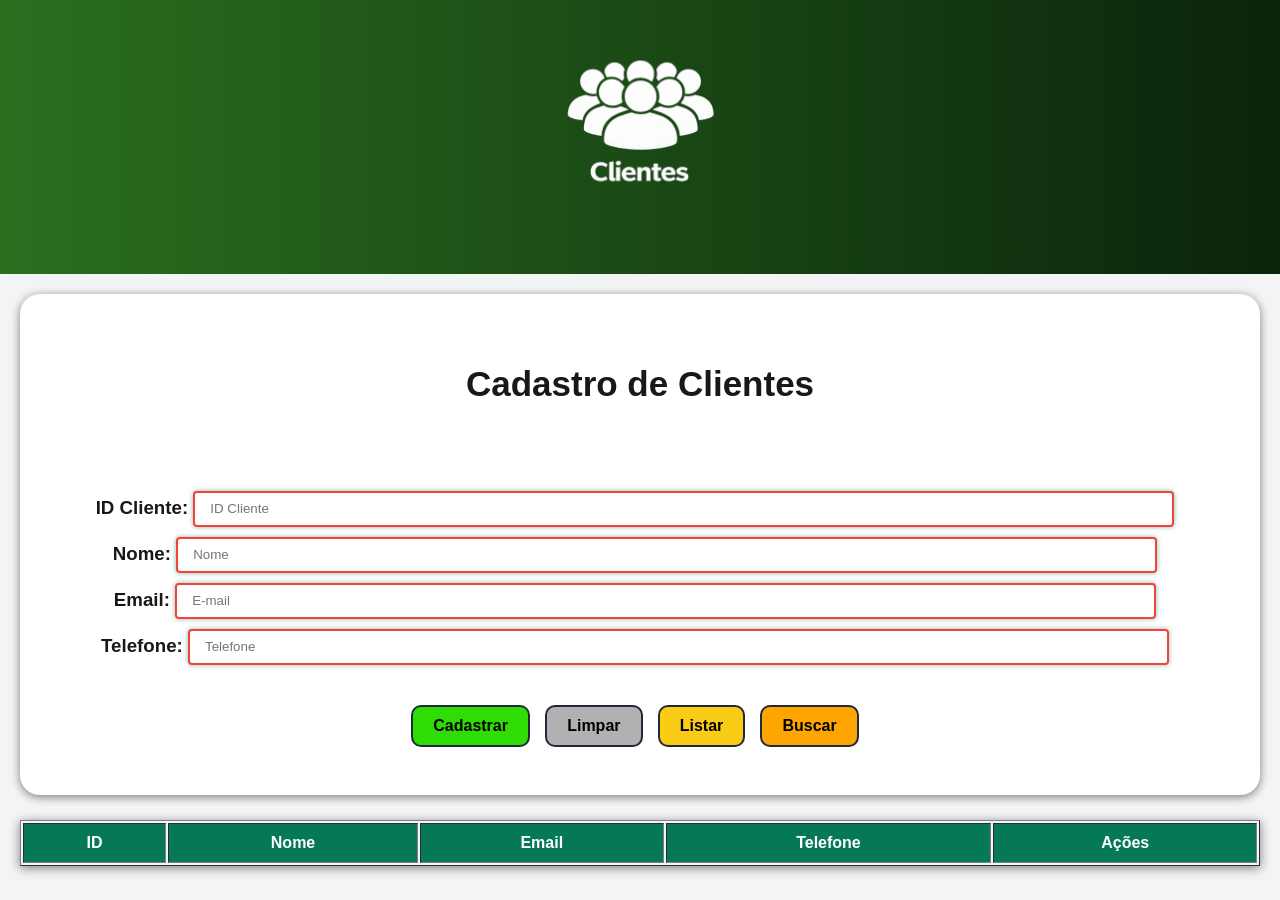
<file: src/main/java/com/example/demo/frontwend/index_cliente.html>
<!DOCTYPE html>
<html lang="pt-br">
<head>
    <meta charset="UTF-8">
    <meta name="viewport" content="width=device-width, initial-scale=1.0">
    <title>Cliente</title>
    <link rel="stylesheet" href="style_cliente.css">
    
</head>
<body>
    
    <nav>
        <img src="imagens/ChatGPT Image 25 de jun. de 2026, 22_42_02-logo cliente.png" id="titulo_principal"><br>
    </nav>
    <header>
    <main>
        
        <div class="user-info">
          <h2 id="cadastro">Cadastro de Clientes</h2><br>
          <h3 >
            ID Cliente: <input placeholder="ID Cliente" id="id" type="number" required pattern="number"></input><br>
            Nome: <input placeholder="Nome" id="nome" type="text" required pattern="[A-Za-zÀ-y\s]"></input><br>
            Email: <input placeholder="E-mail" id="email" type="email" required></input><br> 
            Telefone: <input placeholder="Telefone" id="telefone" type="tel" required pattern="[0-9] {10,11} [()]"></input><br>
            <button id="botaoCadstrar" onclick="cadastrarCliente()">Cadastrar</button>
            <button type="button" id="botao_limpar" onclick="cadastroLimpar()">Limpar</button>   
            <button type="button" id="buscar" onclick="listar_cliente()">Listar</button>
            <button type="button" id="listar" onclick="buscar_cliente()">Buscar</button>
           </h3>
        </div>

        <table border="1">
        <thead>
             <th>ID</th>
             <th>Nome</th>
             <th>Email</th>
             <th>Telefone</th>   
             <th>Ações</th>
            </tr>
        </thead>
        <tbody id="tabelaClientes">

        </tbody>
    </table>
    <script src="script._cliente.js"></script>
    </main>
    </header>
    

    
</body>
</html>
</file>
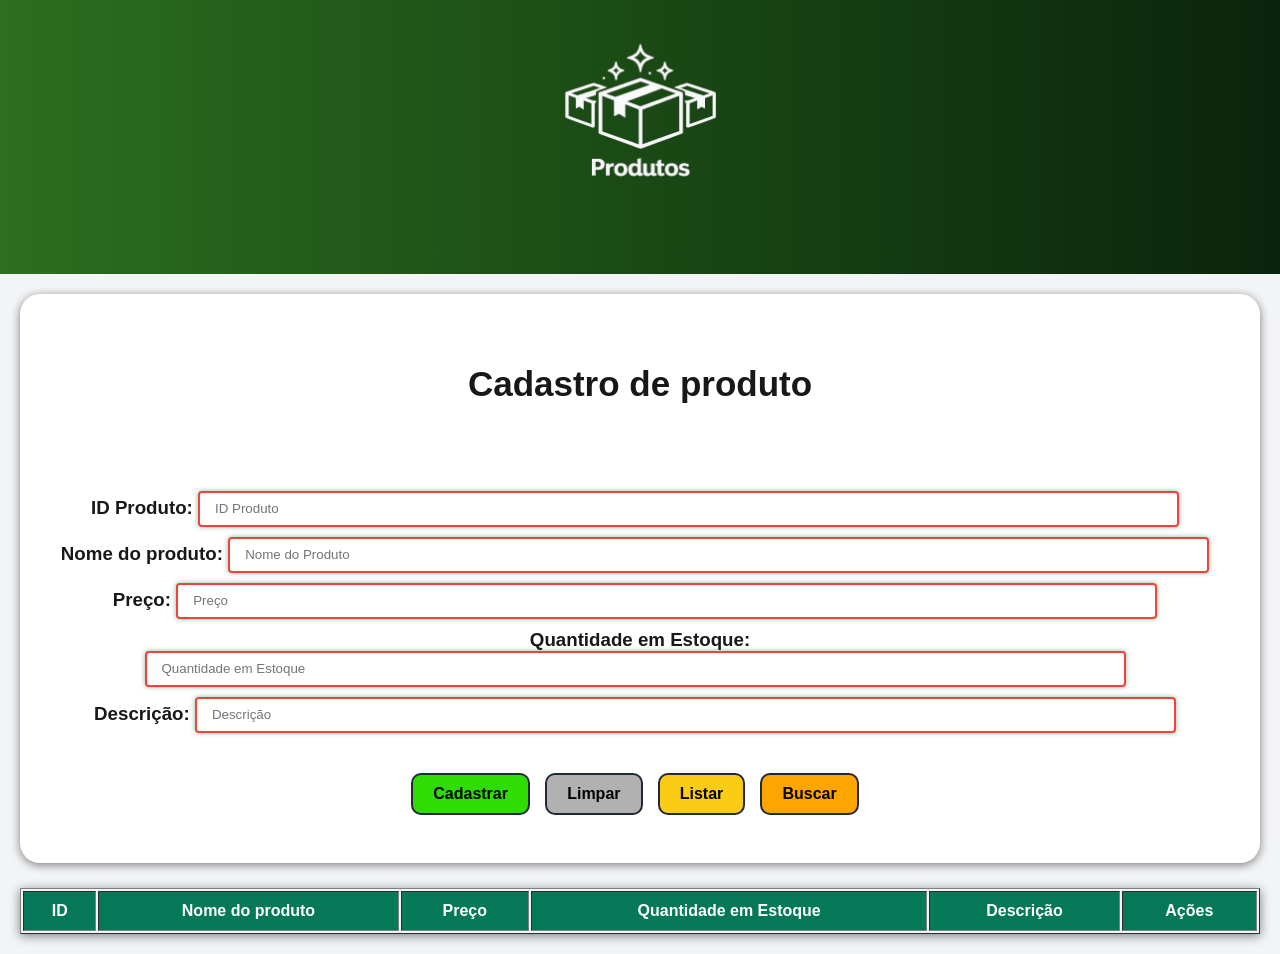
<file: src/main/java/com/example/demo/frontwend/index_produto.html>
<!DOCTYPE html>
<html lang="pt-br">
<head>
    <meta charset="UTF-8">
    <meta name="viewport" content="width=device-width, initial-scale=1.0">
    <title>Produto</title>
    <link rel="stylesheet" href="style_produto.css">
</head>
<body>
    <nav>
        <img src="imagens/ChatGPT Image 26 de jun. de 2026, 19_51_32-logo produto.png" id="titulo_principal"><br>
    </nav>
    <header>
    <main>
        
        <div class="user-info">
          <h2 id="cadastro">Cadastro de produto</h2><br>
          <h3 >
            ID Produto: <input placeholder="ID Produto" id="id_produto" type="number" required pattern="number"></input><br>
            Nome do produto: <input placeholder="Nome do Produto" type="text" id="nome_produto" required pattern="[A-Za-zÀ-y\s]"></input><br>
            Preço: <input placeholder="Preço" id="preco" type="number" required></input><br> 
            Quantidade em Estoque: <input placeholder="Quantidade em Estoque" id="quantidade_estoque" type="number" step="0.01" min="0" required pattern="[0-9] {10,11} [()]"></input><br>
            Descrição: <input placeholder="Descrição" id="descricao" type="text" required pattern="[A-Za-zÀ-y\s]"></input><br>
            <button id="botaoCadstrar" onclick="cadastrarProduto()">Cadastrar</button>
            <button type="button" id="botao_limpar" onclick="cadastroLimpar()">Limpar</button>   
            <button type="button" id="buscar" onclick="listar_produto()">Listar</button>
            <button type="button" id="listar" onclick="buscar_produto()">Buscar</button>
           </h3>
        </div>

        <table border="1">
        <thead>
            <tr>
             <th>ID</th>
             <th>Nome do produto</th>
             <th>Preço</th>
             <th>Quantidade em Estoque</th>
             <th>Descrição</th>   
             <th>Ações</th>
            </tr>
        </thead>
        <tbody id="tabelaProdutos">

        </tbody>
    </table>
    <script src="script._produto.js"></script>
    </main>
    </header>
    
</body>
</html>
</file>
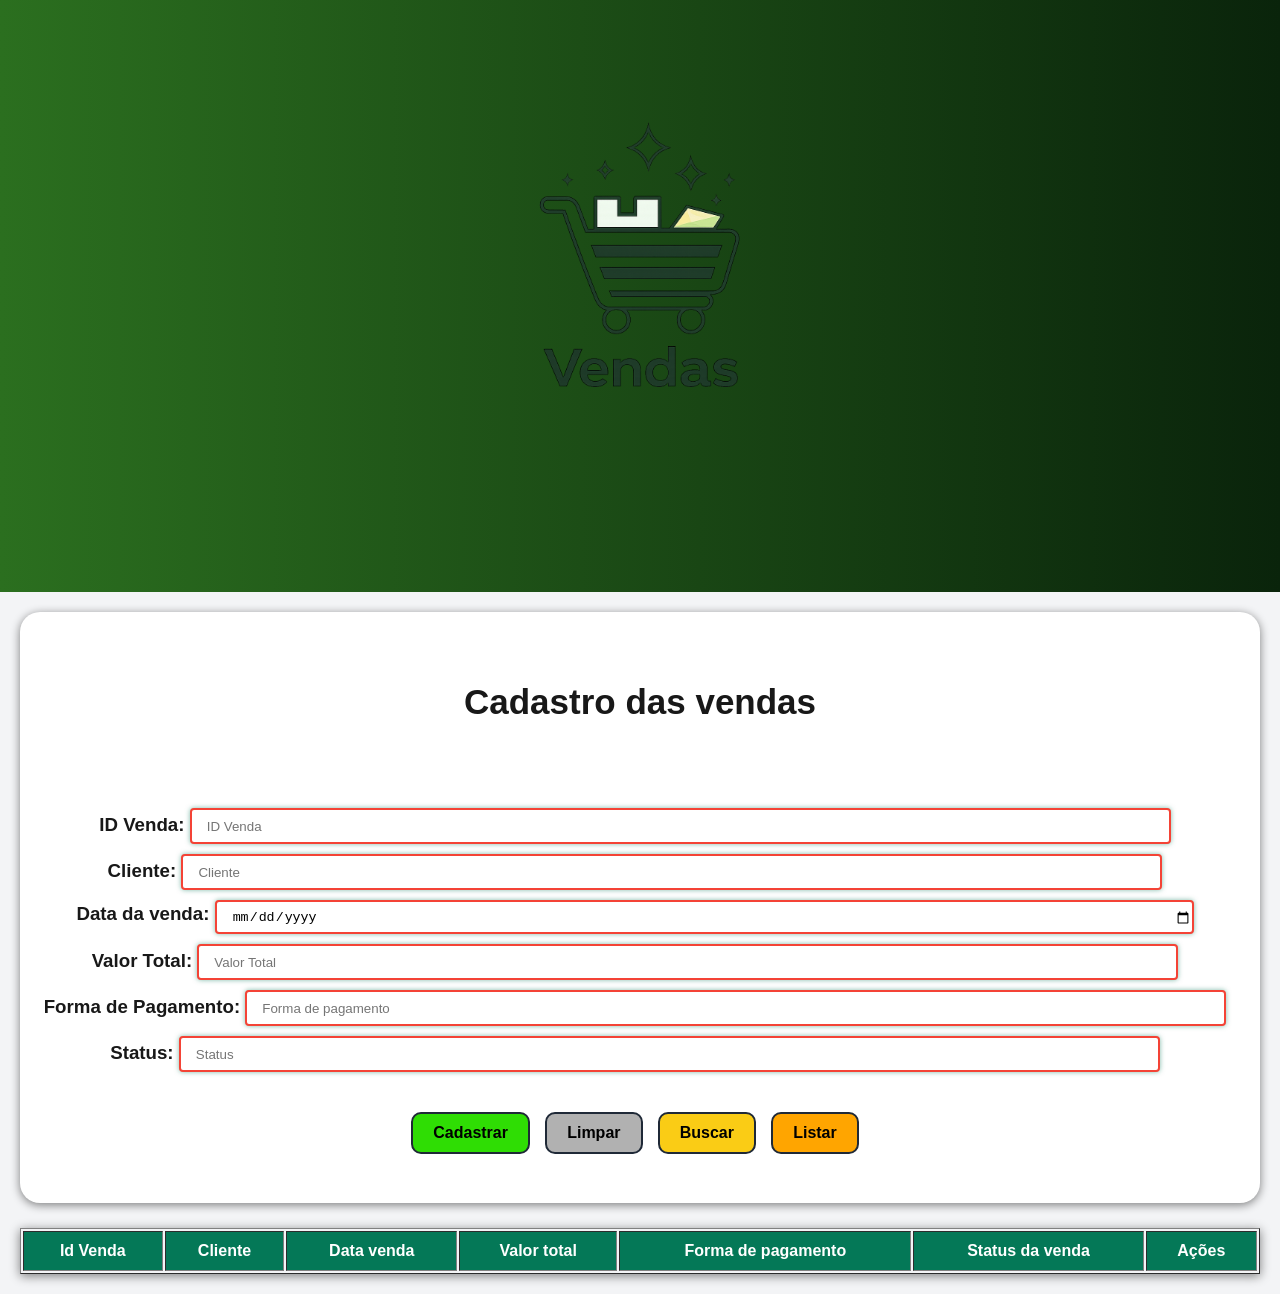
<file: src/main/java/com/example/demo/frontwend/index_venda.html>
<!DOCTYPE html>
<html lang="pt-br">
<head>
    <meta charset="UTF-8">
    <meta name="viewport" content="width=device-width, initial-scale=1.0">
    <title>Vendas</title>
    <link rel="stylesheet" href="style_cliente.css">
    
</head>
<body>
    
    <nav>
        <img src="imagens/ChatGPT Image 29 de jun. de 2026, 20_09_43-logo vendas.png" id="titulo_principal"><br>
    </nav>
    <header>
    <main>
        
        <div class="user-info">
          <h2 id="cadastro">Cadastro das vendas</h2><br>
          <h3 >
            ID Venda: <input placeholder="ID Venda" id="id_venda" type="number" required pattern="number"></input><br>
            Cliente: <input placeholder="Cliente" id="cliente" type="number" required pattern="[A-Za-zÀ-y\s]"></input><br>
            Data da venda: <input placeholder="Data" id="data_venda" type="date" required></input><br> 
            Valor Total: <input placeholder="Valor Total" id="valor_total" type="number" required pattern="[0-9] {10,11} [()]"></input><br>
            Forma de Pagamento: <input placeholder="Forma de pagamento" id="formade_pagamento" type="text" required pattern="[A-Za-zÀ-y\s]"></input><br>
            Status: <input placeholder="Status" id="statu" type="text" required></input><br> 
            <button id="botaoCadstrar" onclick="cadastrarVenda()">Cadastrar</button>
            <button type="button" id="botao_limpar" onclick="cadastroLimpar()">Limpar</button>   
            <button type="button" id="buscar" onclick="buscar_venda()">Buscar</button>
            <button type="button" id="listar" onclick="listar_venda()">Listar</button>
           </h3>
        </div>

        <table border="1">
        <thead>
            <tr>
             <th>Id Venda</th>
             <th>Cliente</th>
             <th>Data venda</th>
             <th>Valor total</th>   
             <th>Forma de pagamento</th>
             <th>Status da venda</th>
             <th>Ações</th>
            </tr>
        </thead>
        <tbody id="tabelaVenda">

        </tbody>
    </table>
    <script src="script._venda.js"></script>
    </main>
    </header>
</body>
</html>
</file>
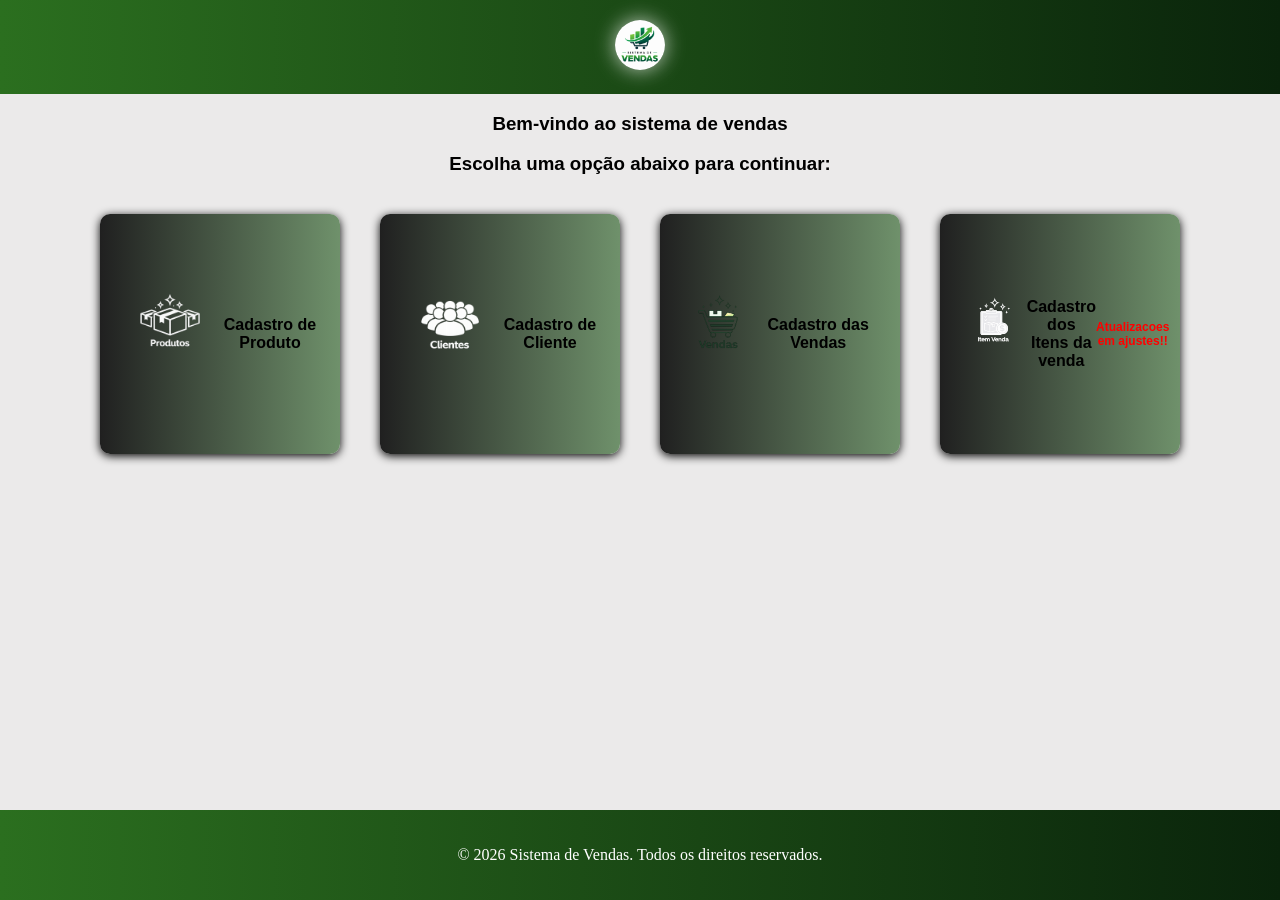
<file: src/main/java/com/example/demo/frontwend/indexPaginaInicial.html>
<!DOCTYPE html>
<html lang="pt-br">
<head>
    <meta charset="UTF-8">
    <meta name="viewport" content="width=device-width, initial-scale=1.0">
    <title>Pagina inicial</title>
    <link rel="stylesheet" href="indexPaginaInicial.css">
</head>
<body>
    <nav><img id="imagem_principal" src="imagens/ChatGPT Image 2 de jul. de 2026, 21_19_55-logo principal.png">
    </nav>
    <header>
        <h3>Bem-vindo ao sistema de vendas</h3>
        <h3>Escolha uma opção abaixo para continuar:</h3>
        <ul>
            <a href="index_produto.html" class="card" ><img src="imagens/ChatGPT Image 26 de jun. de 2026, 19_51_32-logo produto.png" alt=""><li>Cadastro de Produto</li></a>
            <a href="index_cliente.html" class="card"><img src="imagens/ChatGPT Image 25 de jun. de 2026, 22_42_02-logo cliente.png" alt=""><li>Cadastro de Cliente</li></a>
            <a href="index_venda.html" class="card"><img src="imagens/ChatGPT Image 29 de jun. de 2026, 20_09_43-logo vendas.png" alt=""><li>Cadastro das Vendas</li></a>
            <a href="index_itemvenda.html" class="card"><img src="imagens/ChatGPT Image 1 de jul. de 2026, 21_12_03-logo Item Venda.png" alt=""><li>Cadastro dos Itens da venda</li><li id="cadeado">Atualizacoes em ajustes!!</li></a>
            
        </ul>
    </header>
    <footer>
            <p>© 2026 Sistema de Vendas. Todos os direitos reservados.</p>
    </footer>   
</body>
</html>
</file>
<file: src/main/java/com/example/demo/frontwend/style_cliente.css>
body{
    margin: 0;
    padding: 0;
    background-color: #f3f4f6;
}

nav{
    background: linear-gradient(to right, #2b6f1f, #0a240b);
    color:white;
    text-align: center;
    font-family: "Poppins", sans-serif;
    font-weight: bold;
    font-size: 42px;
    padding: 5px;

}
header{
    background-color: #f3f4f6;
    color: black;
    padding: 20px;
    text-align: center;
}
table{
    width: 100%;
    border-collapse: white;
    box-shadow: 0 2px 10px rgba(0, 0, 0, 0.493);
    margin-top: 2%;
}
button{
    color: white;
    padding: 10px 20px;
    border: 2px solid #1f2937;
    border-radius: 4px;
    cursor: pointer;
    margin-bottom: 10px;
    margin-right: 10px;
    border-radius: 10px;
    font-size: 16px;
    font-weight: bold;
    font-family: "Segoe UI", sans-serif;
    margin-top: 30px;
    
}
th{
    background-color: #047857;
    color: white;
    padding: 10px;
    text-align: left;
    font-weight: bold;
    font-family: "Segoe UI", sans-serif;
    text-align: center;
}
input{
    margin-bottom: 10px;
    margin-right: 10px;
    border: 1px solid #ccc;
    border-radius: 4px;
    width: 80%;
    height: 30px;
    padding-left: 15px;
}
#titulo_principal{
    width: 30%;
    
}
#botao_limpar{
    background-color: #b1b1b1;
    color: black;
}
#botaoCadstrar{
    background-color: #2fdd04;
    color: black;
}
#buscar{
    background-color: #FACC15;
    color: black;
}
button:hover{
    transition: transform(-2px);
}
button:hover{
    box-shadow: inset 0 0 10px rgba(0, 0, 0, 0.719);
}
#cadastro{
    color: #181818;
    font-family: "Poppins", sans-serif;
    font-weight: semi-bold;
    font-size: 35px;
    width: 70%;
    max-width: 900px;
    margin: 50px auto;
}
.user-info{
    color: #181818;
    font-family: "Segoe UI", sans-serif;
    font-size: 16px;
    background-color: white;
    border-radius: 20px;
    box-shadow: 0 2px 10px rgba(0, 0, 0, 0.493);
    padding: 20px;
}
input:focus{
    outline: none;
    border-color: #047857;
    box-shadow: 0 0 5px rgba(4, 120, 87, 0.5);
}
input:invalid{
    outline: none;
    box-shadow: 0 0 5px rgba(4, 120, 87, 0.5);
    border:2px solid #f44336;
}
#listar{
    background-color: orange;
    color: black;
}
</file>
<file: src/main/java/com/example/demo/frontwend/style_produto.css>
body{
    margin: 0;
    padding: 0;
    background-color: #f3f4f6;
}

nav{
    background: linear-gradient(to right, #2b6f1f, #0a240b);
    color:white;
    text-align: center;
    font-family: "Poppins", sans-serif;
    font-weight: bold;
    font-size: 42px;
    padding: 5px;

}
header{
    background-color: #f3f4f6;
    color: black;
    padding: 20px;
    text-align: center;
}
table{
    width: 100%;
    border-collapse: white;
    box-shadow: 0 2px 10px rgba(0, 0, 0, 0.493);
    margin-top: 2%;
}
button{
    color: white;
    padding: 10px 20px;
    border: 2px solid #1f2937;
    border-radius: 4px;
    cursor: pointer;
    margin-bottom: 10px;
    margin-right: 10px;
    border-radius: 10px;
    font-size: 16px;
    font-weight: bold;
    font-family: "Segoe UI", sans-serif;
    margin-top: 30px;
}
th{
    background-color: #047857;
    color: white;
    padding: 10px;
    text-align: left;
    font-weight: bold;
    font-family: "Segoe UI", sans-serif;
    text-align: center;
}
input{
    margin-bottom: 10px;
    margin-right: 10px;
    border: 1px solid #ccc;
    border-radius: 4px;
    width: 80%;
    height: 30px;
    padding-left: 15px;
}
#titulo_principal{
    width: 30%;
    
}
#botao_limpar{
    background-color: #b1b1b1;
    color: black;
}
#botaoCadstrar{
    background-color: #2fdd04;
    color: black;
}
#buscar{
    background-color: #FACC15;
    color: black;
}
button:hover{
    transition: transform(-2px);
}
button:hover{
    box-shadow: inset 0 0 10px rgba(0, 0, 0, 0.719);
}
#cadastro{
    color: #181818;
    font-family: "Poppins", sans-serif;
    font-weight: semi-bold;
    font-size: 35px;
    width: 70%;
    max-width: 900px;
    margin: 50px auto;
}
.user-info{
    color: #181818;
    font-family: "Segoe UI", sans-serif;
    font-size: 16px;
    background-color: white;
    border-radius: 20px;
    box-shadow: 0 2px 10px rgba(0, 0, 0, 0.493);
    padding: 20px;
}
input:focus{
    outline: none;
    border-color: #047857;
    box-shadow: 0 0 5px rgba(4, 120, 87, 0.5);
}
input:invalid{
    outline: none;
    box-shadow: 0 0 5px rgba(4, 120, 87, 0.5);
    border:2px solid #f44336;
}
#listar{
    background-color: orange;
    color: black;
}
</file>
<file: src/main/java/com/example/demo/frontwend/indexPaginaInicial.css>
body{
    margin: 0;
    min-height: 100vh;
    display: flex;
    flex-direction: column;
    background-color: #ebeaea;
}

nav{
    text-align: center;
    padding: 20px;
    background: linear-gradient(to right, #2b6f1f, #0a240b);
}

header{
    flex: 1;
    text-align: center;
    font-family: "Poppins", sans-serif;
    font-weight: bold;

}

footer{
    text-align: center;
    padding: 20px;
    color: white;
    background: linear-gradient(to right, #2b6f1f, #0a240b);
}

#imagem_principal{
    height: 50px;
    object-fit: cover;
    border-radius: 50%;
    box-shadow: 0 0 20px rgba(255, 255, 255, 0.706);
}
#imagem_principal:hover{
    transform: scale(1.2);
    transition: transform 0.3s ease-in-out;
}
.card{
    width: 200px;
    height: 200px;
    margin: 20px;
    padding: 20px;
    text-align: center;
    background: linear-gradient(to right, #202020, #6f916b);
    border-radius: 10px;
    box-shadow: 0 2px 10px rgb(0, 0, 0);
    transition: transform 0.3s ease-in-out, box-shadow 0.3s ease-in-out;
    text-decoration: none;
    color: black;
    list-style-type: none;
    display:flex;
    flex-direction:row;
    align-items: center;
}
.card img{
    width: 100px;
    height: 100px;
    object-fit: cover;
    margin-bottom: 10px;
    
}
.card:hover{
    transform: translateY(-5px);
    box-shadow: 0 4px 20px rgba(0, 0, 0, 0.3);
}
.card img:hover{
    transform: scale(1.2);
    
}
ul{
    display: flex;
    justify-content: center;
    flex-wrap: wrap;
    padding: 0;
    margin: 0;
}
#cadeado{
    display: flex;
    color: red;
    font-weight: bold;
    font-size: 12px;
}
</file>
